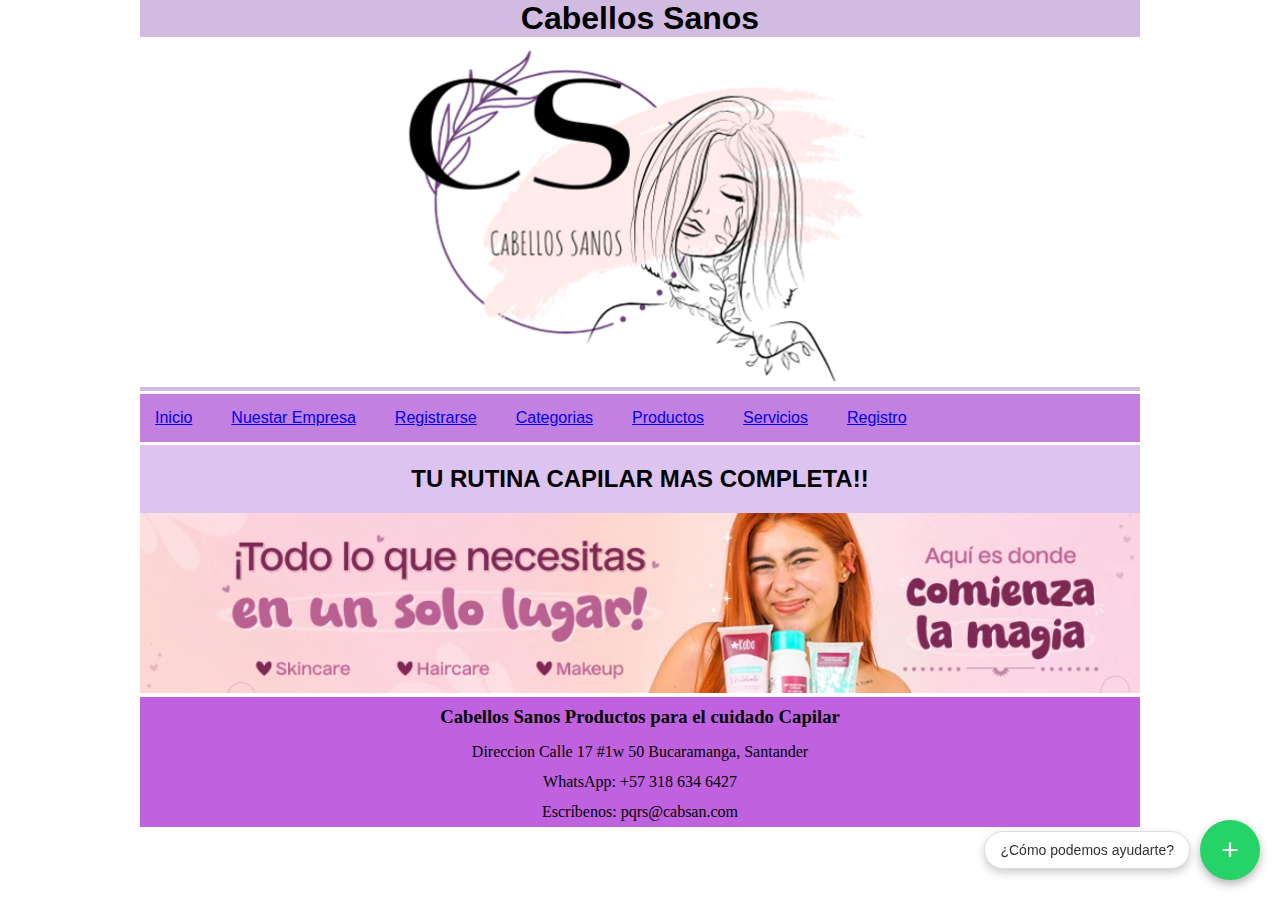
<file: index.html>
<!DOCTYPE html>
<html lang="en">
<head>
    <meta charset="UTF-8">
    <meta name="viewport" content="width=device-width, initial-scale=1.0">
    <title>CabelloSanos/inicio.com</title>
    <link rel="stylesheet" href="css/estilosinicio.css">
</head>
<body>
    <div>
        <header>
            <h1>Cabellos Sanos</h1>
            <img src="/Imagenes/logotipoCS.png" class="imagen-grande">
        </header>
        <nav>
            <ul>
                <li><a href="/paginas/menu.html">Inicio</a></li>
                <li><a href="/paginas/nosotros.html">Nuestar Empresa</a></li>
                <li><a href="/paginas/registro_usuarios.html">Registrarse</a></li>
                <li><a href="/paginas/categorias.html">Categorias</a></li>
                <li><a href="/paginas/Productos.html">Productos</a></li>
                <li><a href="/paginas/servicios.html">Servicios</a></li>
                <li class="dropdown">
                 <a href="#" class="dropbtn">Registro</a>
                 <ul class="dropdown-content">
                <li><a href="/paginas/registro_producto.html">Registro de producto</a></li>
                <li><a href="/paginas/registro_proveedor.html">Registro de proveedor</a></li>
                <li><a href="/paginas/registro_categoria.html">Registro de categoría</a></li>
                </ul>
                </li>
            </ul>
        </nav>
    
            <h2>TU RUTINA CAPILAR MAS COMPLETA!!</h2>
            <img src="/Imagenes/imagenpiepag.png" class="imagen-pequeña">
        <footer>
                <h3>Cabellos Sanos Productos para el cuidado Capilar</h3>
                <p>Direccion Calle 17 #1w 50 Bucaramanga, Santander</p>
                <p>WhatsApp: +57 318 634 6427</p>
                <p>Escríbenos: pqrs@cabsan.com</p>
        </footer>
              <div id="WIDGET-CHAT-UNICO" class="no-afectar">
              <div class="burbuja-texto">¿Cómo podemos ayudarte?</div>
               <a href="https://wa.me/tu-numero" target="_blank" class="boton-circular">
                 <span style="font-size: 30px; color: white;">+</span>
                 </a>
              </div>
    </div>
</body>
</html>
</file>
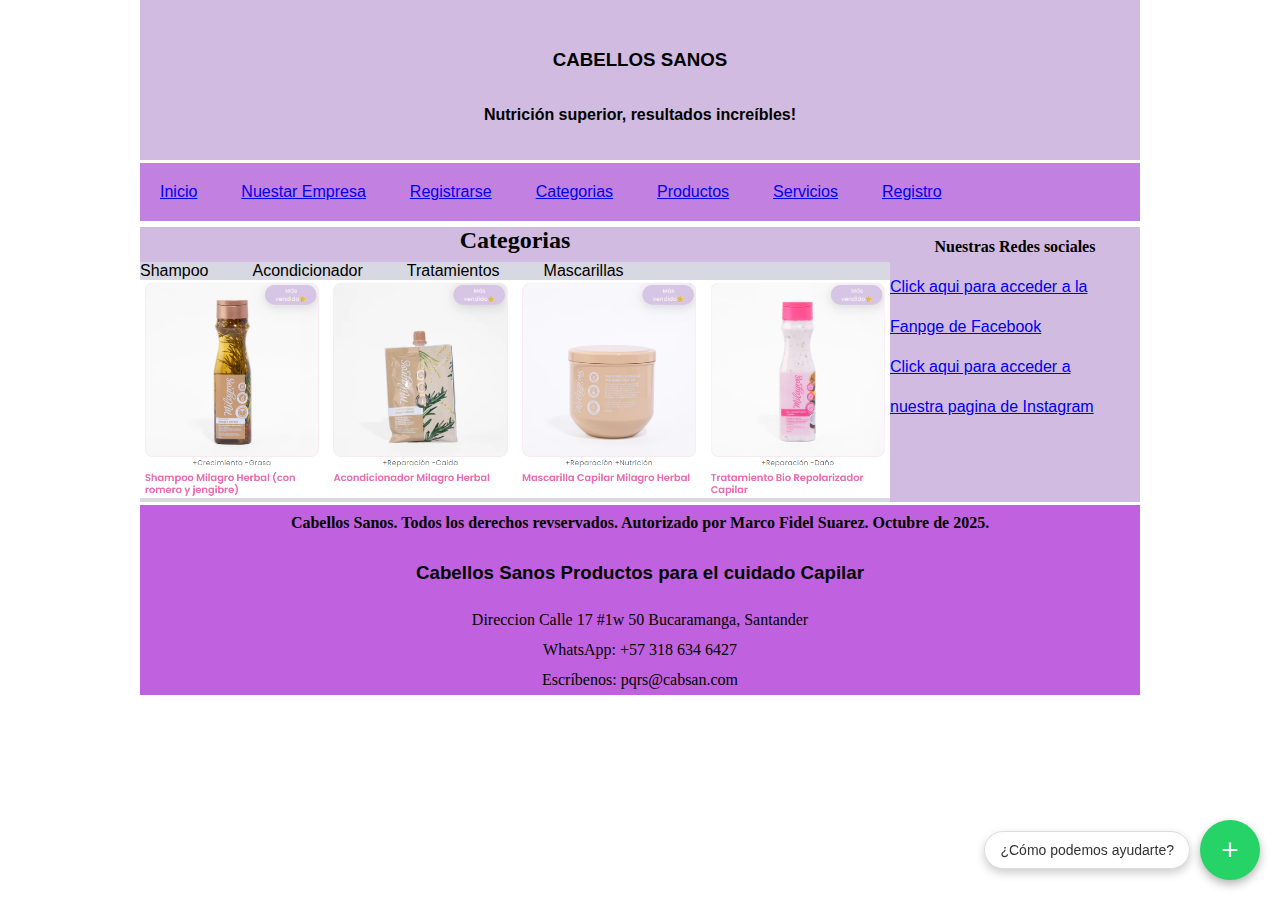
<file: paginas/categorias.html>
<!DOCTYPE html>
<html>
<head>
    <title>CabellosSanos</title>
    <link rel="stylesheet" href="/css/estiloscategorias.css">

</head>
<body>
    <div>
        <header>
            <h3>CABELLOS SANOS</h3>
            <h4>Nutrición superior, resultados increíbles!</h4>
        </header>
        <nav>
            <ul>
                <li><a href="/paginas/menu.html">Inicio</a></li>
                <li><a href="/paginas/nosotros.html">Nuestar Empresa</a></li>
                <li><a href="/paginas/registro_usuarios.html">Registrarse</a></li>
                <li><a href="/paginas/categorias.html">Categorias</a></li>
                <li><a href="/paginas/Productos.html">Productos</a></li>
                <li><a href="/paginas/servicios.html">Servicios</a></li>
                <li class="dropdown">
                 <a href="#" class="dropbtn">Registro</a>
                 <ul class="dropdown-content">
                <li><a href="/paginas/registro_producto.html">Registro de producto</a></li>
                <li><a href="/paginas/registro_proveedor.html">Registro de proveedor</a></li>
                <li><a href="/paginas/registro_categoria.html">Registro de categoría</a></li>
                </ul>
                </li>
            </ul>
         
        </nav>
        <section>
            <article>
                    <h2>Categorias</h2>
                    <ul>
                        <li>Shampoo</li>
                        <li>Acondicionador</li>
                        <li>Tratamientos</li>
                        <li>Mascarillas</li>
                    </ul>
                    <img src="/Imagenes/categorias.png" alt="">
            </article>
        </section>
        <aside>
            <h4>Nuestras Redes sociales</h4>
            <ul>
               <li><a href="https://www.facebook.com/CabellosSanos" target="_blank">Click aqui para acceder a la Fanpge de Facebook</a></li>
               <li><a href="https://www.Instagram.com/@CabellosSanos" target="_blank">Click aqui para acceder a nuestra pagina de Instagram</a></li>
            </ul>
        </aside>
        <footer>
            <h4>Cabellos Sanos. Todos los derechos revservados. Autorizado por Marco Fidel Suarez. Octubre de 2025.</h4>
                <h3>Cabellos Sanos Productos para el cuidado Capilar</h3>
                <p>Direccion Calle 17 #1w 50 Bucaramanga, Santander</p>
                <p>WhatsApp: +57 318 634 6427</p>
                <p>Escríbenos: pqrs@cabsan.com</p>

        </footer>
        <div id="WIDGET-CHAT-UNICO" class="no-afectar">
        <div class="burbuja-texto">¿Cómo podemos ayudarte?</div>
         <a href="https://wa.me/tu-numero" target="_blank" class="boton-circular">
         <span style="font-size: 30px; color: white;">+</span>
        </a>
        </div>
    </div>
    
</body>
</html>
</file>
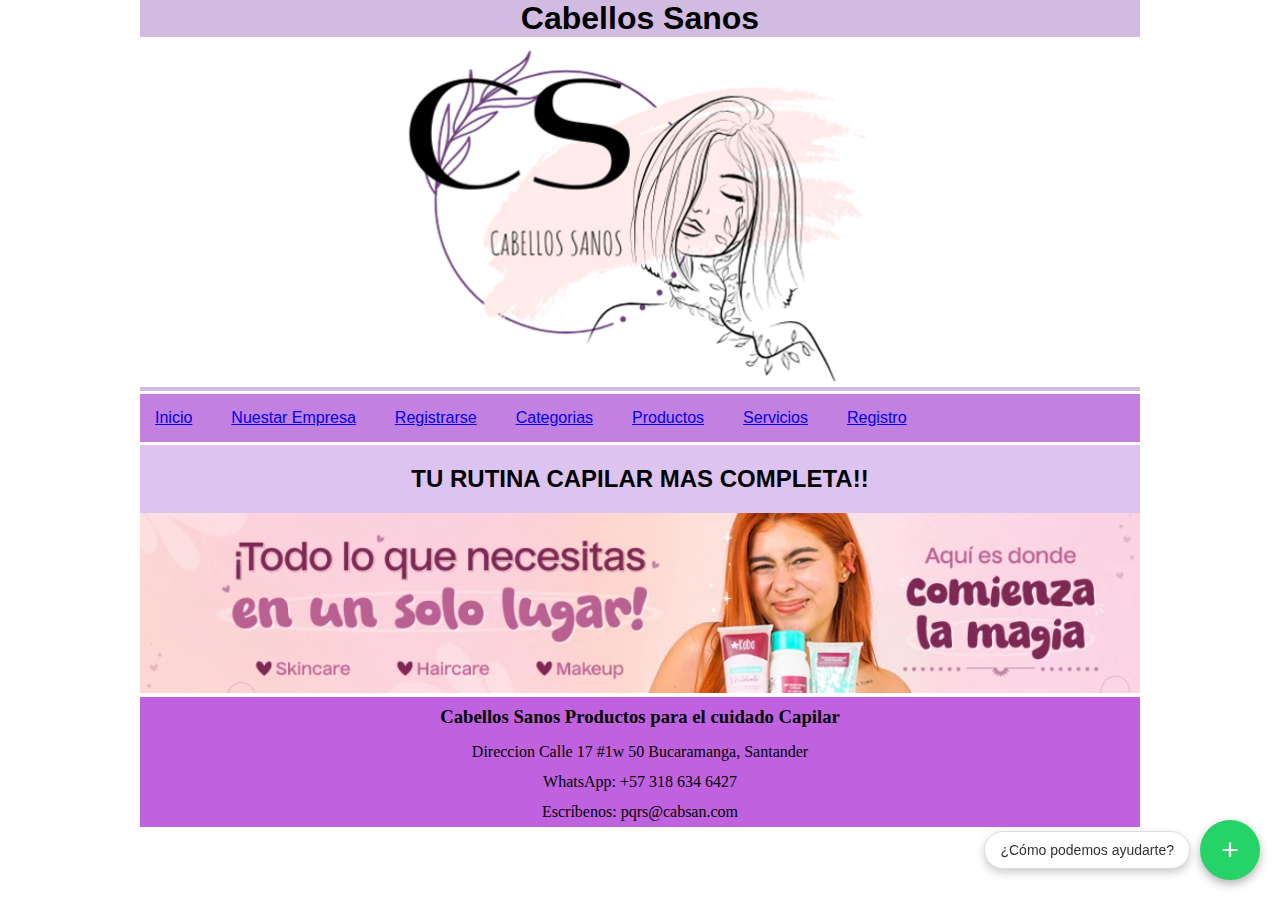
<file: paginas/menu.html>
<!DOCTYPE html>
<html lang="en">
<head>
    <meta charset="UTF-8">
    <meta name="viewport" content="width=device-width, initial-scale=1.0">
    <title>CabelloSanos/inicio.com</title>
    <link rel="stylesheet" href="/css/estilosinicio.css">
</head>
<body>
    <div>
        <header>
            <h1>Cabellos Sanos</h1>
            <img src="/Imagenes/logotipoCS.png" class="imagen-grande">
        </header>
        <nav>
            <ul>
                <li><a href="/paginas/menu.html">Inicio</a></li>
                <li><a href="/paginas/nosotros.html">Nuestar Empresa</a></li>
                <li><a href="/paginas/registro_usuarios.html">Registrarse</a></li>
                <li><a href="/paginas/categorias.html">Categorias</a></li>
                <li><a href="/paginas/Productos.html">Productos</a></li>
                <li><a href="/paginas/servicios.html">Servicios</a></li>
                <li class="dropdown">
                 <a href="#" class="dropbtn">Registro</a>
                 <ul class="dropdown-content">
                <li><a href="/paginas/registro_producto.html">Registro de producto</a></li>
                <li><a href="/paginas/registro_proveedor.html">Registro de proveedor</a></li>
                <li><a href="/paginas/registro_categoria.html">Registro de categoría</a></li>
                </ul>
                </li>
            </ul>
        </nav>
    
            <h2>TU RUTINA CAPILAR MAS COMPLETA!!</h2>
            <img src="/Imagenes/imagenpiepag.png" class="imagen-pequeña">
        <footer>
                <h3>Cabellos Sanos Productos para el cuidado Capilar</h3>
                <p>Direccion Calle 17 #1w 50 Bucaramanga, Santander</p>
                <p>WhatsApp: +57 318 634 6427</p>
                <p>Escríbenos: pqrs@cabsan.com</p>
        </footer>
              <div id="WIDGET-CHAT-UNICO" class="no-afectar">
              <div class="burbuja-texto">¿Cómo podemos ayudarte?</div>
               <a href="https://wa.me/tu-numero" target="_blank" class="boton-circular">
                 <span style="font-size: 30px; color: white;">+</span>
                 </a>
              </div>
    </div>
</body>
</html>
</file>
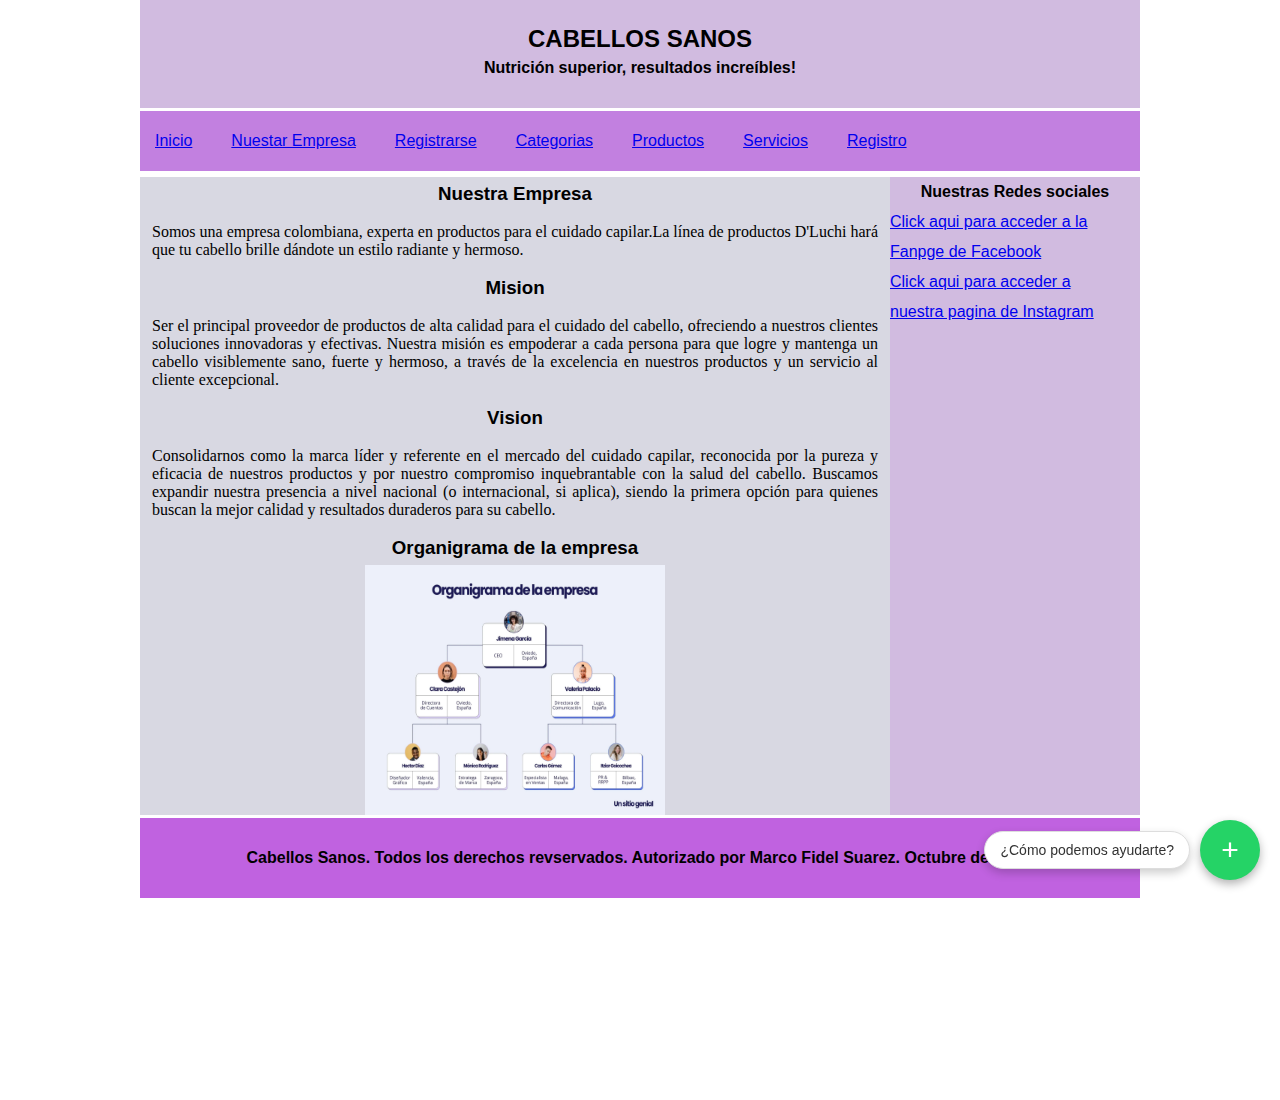
<file: paginas/nosotros.html>
<!DOCTYPE html>
<html>
<head>
    <title>CabellosSanos/nosotros.com</title>
    <link rel="stylesheet" href="/css/estilosnosotros.css">

</head>
<body>
    <div>
        <header>
            <h2>CABELLOS SANOS</h2>
            <h4>Nutrición superior, resultados increíbles!</h4>
        </header>
        <nav>
            <ul>
                <li><a href="/paginas/menu.html">Inicio</a></li>
                <li><a href="/paginas/nosotros.html">Nuestar Empresa</a></li>
                <li><a href="/paginas/registro_usuarios.html">Registrarse</a></li>
                <li><a href="/paginas/categorias.html">Categorias</a></li>
                <li><a href="/paginas/Productos.html">Productos</a></li>
                <li><a href="/paginas/servicios.html">Servicios</a></li>
                <li class="dropdown">
                 <a href="#" class="dropbtn">Registro</a>
                 <ul class="dropdown-content">
                <li><a href="/paginas/registro_producto.html">Registro de producto</a></li>
                <li><a href="/paginas/registro_proveedor.html">Registro de proveedor</a></li>
                <li><a href="/paginas/registro_categoria.html">Registro de categoría</a></li>
                </ul>
                </li>
            </ul>
        </nav>
        <section>
            <article>
                <h3>Nuestra Empresa</h3>
                <p>Somos una empresa colombiana, experta en productos para el cuidado capilar.La línea de productos D'Luchi hará que tu cabello brille dándote un estilo radiante y hermoso.</p>
            </article>
            <article>
                 <h3>Mision</h3>
                 <p>Ser el principal proveedor de productos de alta calidad para el cuidado del cabello, ofreciendo a nuestros clientes soluciones innovadoras y efectivas. Nuestra misión es empoderar a cada persona para que logre y mantenga un cabello visiblemente sano, fuerte y hermoso, a través de la excelencia en nuestros productos y un servicio al cliente excepcional.</p>
            </article>
            <article>
                  <h3>Vision</h3>
                  <p>Consolidarnos como la marca líder y referente en el mercado del cuidado capilar, reconocida por la pureza y eficacia de nuestros productos y por nuestro compromiso inquebrantable con la salud del cabello. Buscamos expandir nuestra presencia a nivel nacional (o internacional, si aplica), siendo la primera opción para quienes buscan la mejor calidad y resultados duraderos para su cabello.</p>
            </article>
            <article>
                  <h3>Organigrama de la empresa</h3>
                  <img src="/Imagenes/organigrama.webp" alt="">
            </article>
        </section>
        <aside>
            <h4>Nuestras Redes sociales</h4>
            <ul>
               <li><a href="https://www.facebook.com/CabellosSanos" target="_blank">Click aqui para acceder a la Fanpge de Facebook</a></li>
               <li><a href="https://www.Instagram.com/@CabellosSanos" target="_blank">Click aqui para acceder a nuestra pagina de Instagram</a></li>
            </ul>
        </aside>
        <footer>
            <h4>Cabellos Sanos. Todos los derechos revservados. Autorizado por Marco Fidel Suarez. Octubre de 2025.</h4>
        </footer>
        <div id="WIDGET-CHAT-UNICO" class="no-afectar">
        <div class="burbuja-texto">¿Cómo podemos ayudarte?</div>
         <a href="https://wa.me/tu-numero" target="_blank" class="boton-circular">
         <span style="font-size: 30px; color: white;">+</span>
        </a>
        </div>
    </div>
    
</body>
</html>
</file>
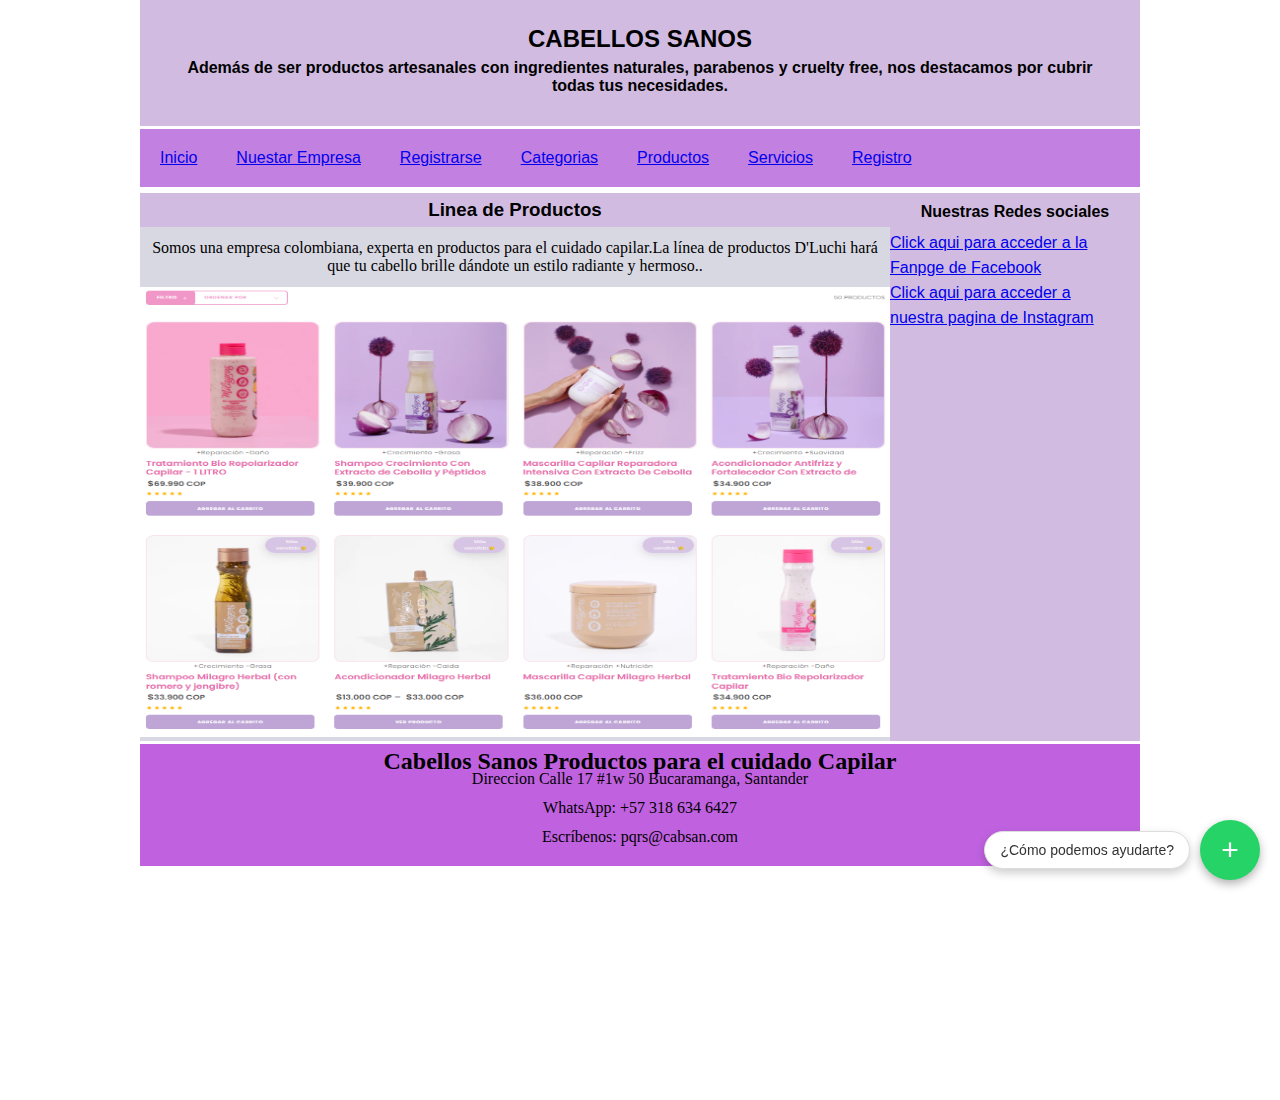
<file: paginas/Productos.html>
<!DOCTYPE html>
<html>
<head>
    <title>CabellosSanos/productos.com</title>
    <link rel="stylesheet" href="/css/estilosproductos.css">

</head>
<body>
    <div>
        <header>
            <h2>CABELLOS SANOS</h2>
            <h4>Además de ser productos artesanales con ingredientes naturales, parabenos y cruelty free, nos destacamos por cubrir todas tus necesidades.</h4>
        </header>
        <nav>
            <ul>
                <li><a href="/paginas/menu.html">Inicio</a></li>
                <li><a href="/paginas/nosotros.html">Nuestar Empresa</a></li>
                <li><a href="/paginas/registro_usuarios.html">Registrarse</a></li>
                <li><a href="/paginas/categorias.html">Categorias</a></li>
                <li><a href="/paginas/Productos.html">Productos</a></li>
                <li><a href="/paginas/servicios.html">Servicios</a></li>
                <li class="dropdown">
                 <a href="#" class="dropbtn">Registro</a>
                 <ul class="dropdown-content">
                <li><a href="/paginas/registro_producto.html">Registro de producto</a></li>
                <li><a href="/paginas/registro_proveedor.html">Registro de proveedor</a></li>
                <li><a href="/paginas/registro_categoria.html">Registro de categoría</a></li>
                </ul>
                </li>
            </ul>
        </nav>
        <section>
            <article>
                <h3>Linea de Productos</h3>
                <p>Somos una empresa colombiana, experta en productos para el cuidado capilar.La línea de productos D'Luchi hará que tu cabello brille dándote un estilo radiante y hermoso..</p>
            </article>
            <article>
                <img src="/Imagenes/productos.png">
            </article>
        </section>
        <aside>
            <h4>Nuestras Redes sociales</h4>
            <ul>
               <li><a href="https://www.facebook.com/CabellosSanos" target="_blank">Click aqui para acceder a la Fanpge de Facebook</a></li>
               <li><a href="https://www.Instagram.com/@CabellosSanos" target="_blank">Click aqui para acceder a nuestra pagina de Instagram</a></li>
            </ul>
        </aside>
    
        <footer>
            <h2>Cabellos Sanos Productos para el cuidado Capilar</h2>
                <p>Direccion Calle 17 #1w 50 Bucaramanga, Santander</p>
                <p>WhatsApp: +57 318 634 6427</p>
                <p>Escríbenos: pqrs@cabsan.com</p>
        </footer>
        <div id="WIDGET-CHAT-UNICO" class="no-afectar">
        <div class="burbuja-texto">¿Cómo podemos ayudarte?</div>
         <a href="https://wa.me/tu-numero" target="_blank" class="boton-circular">
         <span style="font-size: 30px; color: white;">+</span>
        </a>
        </div>
    </div>
</body>
</html>
</file>
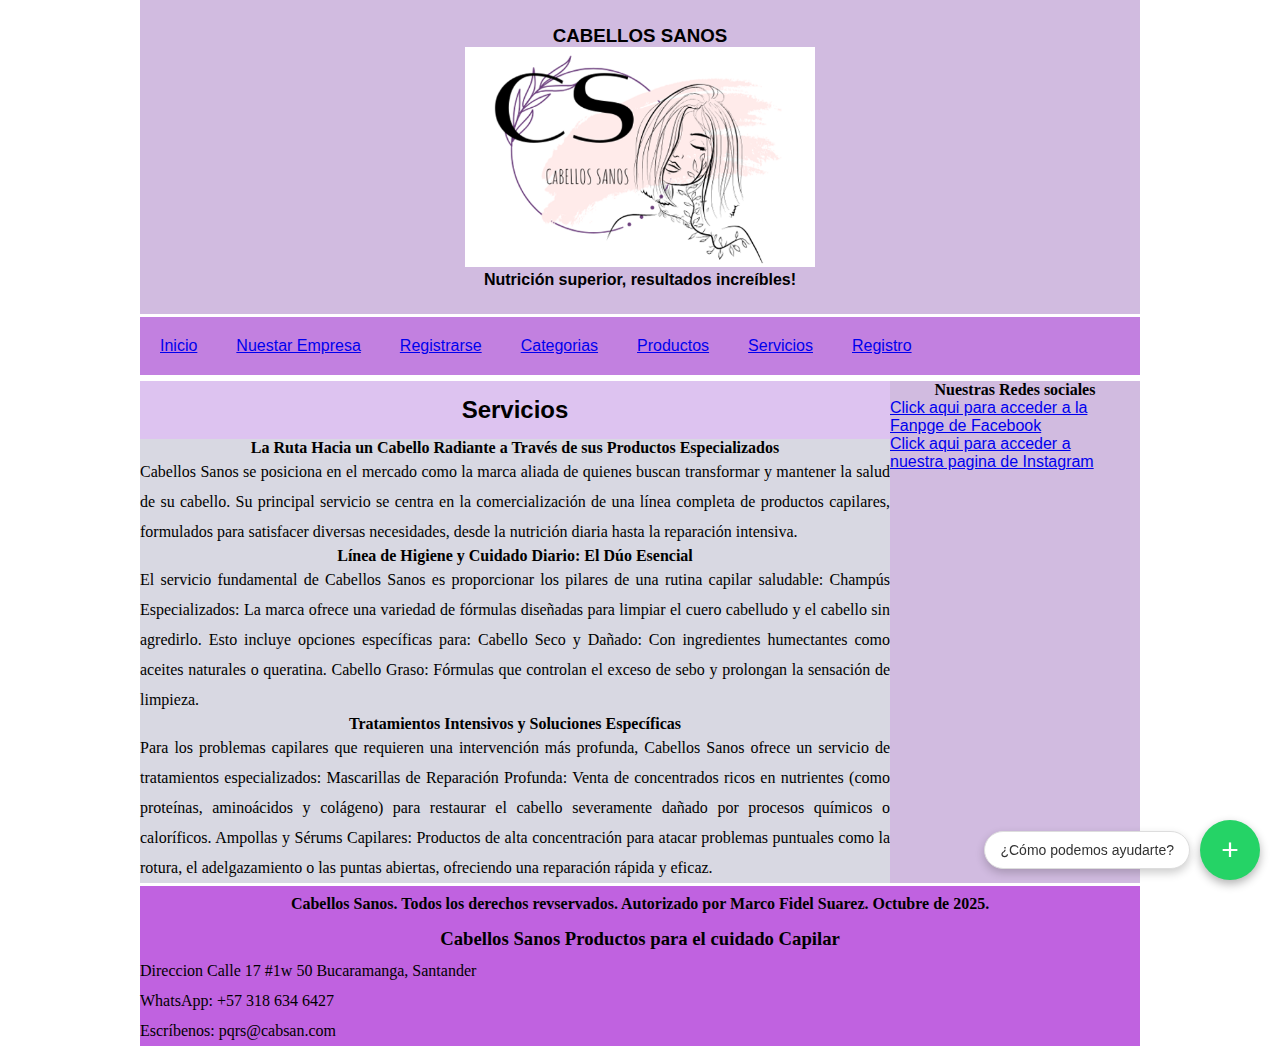
<file: paginas/servicios.html>
<!DOCTYPE html>
<html>
<head>
    <title>CabellosSanos/servicios.com</title>
    <link rel="stylesheet"href="/css/estilosservicios.css">
</head>
<body>
    <div>
        <header>
            <h3>CABELLOS SANOS</h3>
            <img src="/Imagenes/logotipoCS.png" alt="">
            <h4>Nutrición superior, resultados increíbles!</h4>
        </header>
        <nav>
            <ul>
                <li><a href="/paginas/menu.html">Inicio</a></li>
                <li><a href="/paginas/nosotros.html">Nuestar Empresa</a></li>
                <li><a href="/paginas/registro_usuarios.html">Registrarse</a></li>
                <li><a href="/paginas/categorias.html">Categorias</a></li>
                <li><a href="/paginas/Productos.html">Productos</a></li>
                <li><a href="/paginas/servicios.html">Servicios</a></li>
                <li class="dropdown">
                 <a href="#" class="dropbtn">Registro</a>
                 <ul class="dropdown-content">
                <li><a href="/paginas/registro_producto.html">Registro de producto</a></li>
                <li><a href="/paginas/registro_proveedor.html">Registro de proveedor</a></li>
                <li><a href="/paginas/registro_categoria.html">Registro de categoría</a></li>
                </ul>
                </li>
            </ul>
        </nav>
        <section>
            <article>
                    <h2>Servicios</h2>
                    <h4>La Ruta Hacia un Cabello Radiante a Través de sus Productos Especializados</h4>
                    <p>Cabellos Sanos se posiciona en el mercado como la marca aliada de quienes buscan transformar y mantener la salud de su cabello. Su principal servicio se centra en la comercialización de una línea completa de productos capilares, formulados para satisfacer diversas necesidades, desde la nutrición diaria hasta la reparación intensiva.</p>
                    <h4>Línea de Higiene y Cuidado Diario: El Dúo Esencial</h4>
                    <p>El servicio fundamental de Cabellos Sanos es proporcionar los pilares de una rutina capilar saludable:
                       Champús Especializados: La marca ofrece una variedad de fórmulas diseñadas para limpiar el cuero cabelludo y el cabello sin agredirlo. Esto incluye opciones específicas para:
                       Cabello Seco y Dañado: Con ingredientes humectantes como aceites naturales o queratina.
                       Cabello Graso: Fórmulas que controlan el exceso de sebo y prolongan la sensación de limpieza.</p>
                    <h4>Tratamientos Intensivos y Soluciones Específicas</h4>
                    <p>Para los problemas capilares que requieren una intervención más profunda, Cabellos Sanos ofrece un servicio de tratamientos especializados:
                       Mascarillas de Reparación Profunda: Venta de concentrados ricos en nutrientes (como proteínas, aminoácidos y colágeno) para restaurar el cabello severamente dañado por procesos químicos o caloríficos.
                       Ampollas y Sérums Capilares: Productos de alta concentración para atacar problemas puntuales como la rotura, el adelgazamiento o las puntas abiertas, ofreciendo una reparación rápida y eficaz.</p>
            </article>
        </section>
        <aside>
            <h4>Nuestras Redes sociales</h4>
            <ul>
               <li><a href="https://www.facebook.com/CabellosSanos" target="_blank">Click aqui para acceder a la Fanpge de Facebook</a></li>
               <li><a href="https://www.Instagram.com/@CabellosSanos" target="_blank">Click aqui para acceder a nuestra pagina de Instagram</a></li>
            </ul>
        </aside>
        <footer>
            <h4>Cabellos Sanos. Todos los derechos revservados. Autorizado por Marco Fidel Suarez. Octubre de 2025.</h4>
                <h3>Cabellos Sanos Productos para el cuidado Capilar</h3>
                <p>Direccion Calle 17 #1w 50 Bucaramanga, Santander</p>
                <p>WhatsApp: +57 318 634 6427</p>
                <p>Escríbenos: pqrs@cabsan.com</p>
        </footer>
        <div id="WIDGET-CHAT-UNICO" class="no-afectar">
        <div class="burbuja-texto">¿Cómo podemos ayudarte?</div>
         <a href="https://wa.me/tu-numero" target="_blank" class="boton-circular">
         <span style="font-size: 30px; color: white;">+</span>
        </a>
        </div>
    </div>
</body>
</html>
</file>
<file: css/estilosinicio.css>
*{
   margin: 0%;
   padding: 0%;
}

div{
    width: 1000px;
    height: 800px;
    background: #FFFFFF
    border 2px solid #E9D7FA
    padding 10px;
    margin: auto;
}

header{
    background: #D1BBE0;
    text-align: center;
    padding: 0px;
    font-family: arial;
    object-fit: cover;
}

.imagen-grande{
    width: 1000px;
    height: 350px;
    object-fit: cover;
}

nav{
    background: #C280E0;
    color: #CBCEE3;
    margin: 3px 0px;
    padding: 15px;
}

.dropdown {
  position: relative;
  display: inline-block;
}

.dropdown-content {
  display: none;
  position: absolute;
  background-color: #facefc;
  min-width: 180px;
  box-shadow: 0px 8px 16px rgba(0,0,0,0.2);
  z-index: 1000;
  list-style: none;
  padding: 0;
  margin: 0;
}

.dropdown-content li a {
  color: #333;
  padding: 10px 15px;
  text-decoration: none;
  display: block;
}

.dropdown-content li a:hover {
  background-color: #de93fc;
}

.dropdown:hover .dropdown-content {
  display: block;
}

li{
    list-style: none;
    margin-right: 35px;
    display: inline-block;
    color: #FFFFFF
    padding 0px 10px;
    font-family: Arial;
}

section{
    background: #D8D8E2;
    margin: 3px 0px;
    padding: 0px;
    margin-bottom: 0px;
    width: 750px;
    float: left;
}

h2{
    background-color: #DDC3F0;
    text-align: center;
    font-family: Arial;
    padding: 20px;
}

p{
    text-align: center;
    font-family: Times New Roman;
    line-height: 30px;
}

.imagen-pequeña{
    width: 1000px;
    height: 180px;
    object-fit: cover;
}

#WIDGET-CHAT-UNICO {
    all: unset !important;
    position: fixed !important;
    bottom: 20px !important;
    right: 20px !important;
    display: flex !important;
    align-items: center !important;
    z-index: 2147483647 !important;
    font-family: sans-serif !important;
}

#WIDGET-CHAT-UNICO div {
    all: unset !important;
    display: block !important;
    box-sizing: border-box !important;
}

#WIDGET-CHAT-UNICO .burbuja-texto {
    background-color: white !important;
    color: #333 !important;
    padding: 10px 15px !important;
    border-radius: 20px !important;
    box-shadow: 0 4px 10px rgba(0,0,0,0.2) !important;
    margin-right: 10px !important;
    font-size: 14px !important;
    border: 1px solid #ddd !important;
}

#WIDGET-CHAT-UNICO .boton-circular {
    all: unset !important;
    width: 60px !important;
    height: 60px !important;
    background-color: #25D366 !important;
    border-radius: 50% !important;
    display: flex !important;
    justify-content: center !important;
    align-items: center !important;
    cursor: pointer !important;
    box-shadow: 0 4px 10px rgba(0,0,0,0.3) !important;
}

footer{
    background: #C062E0;
    text-align: center;
    color: #000000;
    clear: both;
    padding: 0px;
    line-height: 40px;
}
</file>
<file: css/estiloscategorias.css>
*{
   margin: 0%;
   padding: 0%;
}

div{
    width: 1000px;
    height: 800px;
    background: #FFFFFF
    border 2px solid #E9D7FA
    padding 10px;
    margin: auto;
}

header{
    background: #D1BBE0;
    text-align: center;
    padding: 25px;
    font-family: arial;
    object-fit: cover;
    line-height: 40px;
}

nav{
    background: #C280E0;
    color: #CBCEE3;
    margin: 3px 0px;
    padding: 20px;
}

.dropdown {
  position: relative;
  display: inline-block;
}
.dropdown-content {
  display: none;
  position: absolute;
  background-color: #facefc;
  min-width: 180px;
  box-shadow: 0px 8px 16px rgba(0,0,0,0.2);
  z-index: 1000;
  list-style: none;
  padding: 0;
  margin: 0;
}

.dropdown-content li a {
  color: #333;
  padding: 10px 15px;
  text-decoration: none;
  display: block;
}

.dropdown-content li a:hover {
  background-color: #de93fc;
}

.dropdown:hover .dropdown-content {
  display: block;
}

li{
    list-style: none;
    margin-right: 40px;
    display: inline-block;
    color: #FFFFFF
    padding 0px 10px;
    font-family: Arial;
}

section{
    background: #D8D8E2;
    margin: 3px 0px;
    padding: 0px;
    margin-bottom: 0px;
    width: 750px;
    height: 580;
    float: left;
}
h2{
    background: #D1BBE0;
    text-align: center;
    width: 1000;
    height: 35px
}

h3{
    text-align: center;
    font-family: Arial;
    padding: 15px;
}

h4{
    text-align: center;
}

p{
    text-align: center;
    font-family: Times New Roman;
    line-height: 30px;
}

img{
    width: 750px;
    height: auto;
    object-fit: cover;
}

aside{
    background: #D1BBE0;
    margin: 3px 0px;
    padding: 0px;
    width: 250px;
    float: right;
    height: 275px;
    line-height: 40px;
}

#WIDGET-CHAT-UNICO {
    all: unset !important;
    position: fixed !important;
    bottom: 20px !important;
    right: 20px !important;
    display: flex !important;
    align-items: center !important;
    z-index: 2147483647 !important;
    font-family: sans-serif !important;
}

#WIDGET-CHAT-UNICO div {
    all: unset !important;
    display: block !important;
    box-sizing: border-box !important;
}

#WIDGET-CHAT-UNICO .burbuja-texto {
    background-color: white !important;
    color: #333 !important;
    padding: 10px 15px !important;
    border-radius: 20px !important;
    box-shadow: 0 4px 10px rgba(0,0,0,0.2) !important;
    margin-right: 10px !important;
    font-size: 14px !important;
    border: 1px solid #ddd !important;
}

#WIDGET-CHAT-UNICO .boton-circular {
    all: unset !important;
    width: 60px !important;
    height: 60px !important;
    background-color: #25D366 !important;
    border-radius: 50% !important;
    display: flex !important;
    justify-content: center !important;
    align-items: center !important;
    cursor: pointer !important;
    box-shadow: 0 4px 10px rgba(0,0,0,0.3) !important;
}
footer{
    background: #C062E0;
    text-align: center;
    color: #000000;
    clear: both;
    padding: 0px;
    line-height: 35px;
}
</file>
<file: css/estilosnosotros.css>
*{
   margin: 0%;
   padding: 0%;
}

div{
    width: 1000px;
    height: 1100px;
    background: #FFFFFF
    border 2px solid #E9D7FA
    padding 10px;
    margin: auto;
}

header{
    background: #D1BBE0;
    text-align: center;
    padding: 25px;
    font-family: arial;
}

nav{
    background: #C280E0;
    color: #CBCEE3;
    margin: 3px 0px;
    padding: 15px;
}

.dropdown {
  position: relative;
  display: inline-block;
}
.dropdown-content {
  display: none;
  position: absolute;
  background-color: #facefc;
  min-width: 180px;
  box-shadow: 0px 8px 16px rgba(0,0,0,0.2);
  z-index: 1000;
  list-style: none;
  padding: 0;
  margin: 0;
}

.dropdown-content li a {
  color: #333;
  padding: 10px 15px;
  text-decoration: none;
  display: block;
}

.dropdown-content li a:hover {
  background-color: #de93fc;
}

.dropdown:hover .dropdown-content {
  display: block;
}
li{
    list-style: none;
    margin-right: 35px;
    display: inline-block;
    color: #FFFFFF
    padding 0px 10px;
    line-height: 30px;
    font-family: Arial;
}

section{
    background: #D8D8E2;
    margin: 3px 0px;
    padding: 0px;
    margin-bottom: 0px;
    width: 750px;
    float: left;
}

h3{
    text-align: center;
    font-family: arial;
    padding: 6px;
}

h4{
    text-align: center;
    font-family: arial;
    padding: 6px;
}

p{
    text-align: justify;
    font-family: Times New Roman;
    padding: 12px;
}

img{
    display: block;
    width: 300px;
    height: 250px;
    margin-left: auto;
    margin-right: auto;
    justify-content: center;
}

aside{
    background: #D1BBE0;
    margin: 3px 0px;
    padding: 0px;
    width: 250px;
    float: right;
    height: 638px;
}

#WIDGET-CHAT-UNICO {
    all: unset !important;
    position: fixed !important;
    bottom: 20px !important;
    right: 20px !important;
    display: flex !important;
    align-items: center !important;
    z-index: 2147483647 !important;
    font-family: sans-serif !important;
}

#WIDGET-CHAT-UNICO div {
    all: unset !important;
    display: block !important;
    box-sizing: border-box !important;
}

#WIDGET-CHAT-UNICO .burbuja-texto {
    background-color: white !important;
    color: #333 !important;
    padding: 10px 15px !important;
    border-radius: 20px !important;
    box-shadow: 0 4px 10px rgba(0,0,0,0.2) !important;
    margin-right: 10px !important;
    font-size: 14px !important;
    border: 1px solid #ddd !important;
}

#WIDGET-CHAT-UNICO .boton-circular {
    all: unset !important;
    width: 60px !important;
    height: 60px !important;
    background-color: #25D366 !important;
    border-radius: 50% !important;
    display: flex !important;
    justify-content: center !important;
    align-items: center !important;
    cursor: pointer !important;
    box-shadow: 0 4px 10px rgba(0,0,0,0.3) !important;
}
footer{
    background: #C062E0;
    text-align: center;
    color: #000000;
    clear: both;
    padding: 25px;
}
</file>
<file: css/estilosproductos.css>
*{
   margin: 0%;
   padding: 0%;
}

div{
    width: 1000px;
    height: 1100px;
    background: #FFFFFF
    border 2px solid #E9D7FA
    padding 10px;
    margin: auto;
}

header{
    background: #D1BBE0;
    text-align: center;
    padding: 25px;
    font-family: arial;
}

nav{
    background: #C280E0;
    color: #CBCEE3;
    margin: 3px 0px;
    padding: 20px;
}

.dropdown {
  position: relative;
  display: inline-block;
}
.dropdown-content {
  display: none;
  position: absolute;
  background-color: #facefc;
  min-width: 180px;
  box-shadow: 0px 8px 16px rgba(0,0,0,0.2);
  z-index: 1000;
  list-style: none;
  padding: 0;
  margin: 0;
}

.dropdown-content li a {
  color: #333;
  padding: 10px 15px;
  text-decoration: none;
  display: block;
}

.dropdown-content li a:hover {
  background-color: #de93fc;
}

.dropdown:hover .dropdown-content {
  display: block;
}

li{
    list-style: none;
    margin-right: 35px;
    display: inline-block;
    color: #FFFFFF
    padding 0px 10px;
    font-family: Arial;
}

section{
    background: #D8D8E2;
    margin: 3px 0px;
    padding: 0px;
    margin-bottom: 0px;
    width: 750px;
    float: left;
}

h3{
    background: #D1BBE0;
    text-align: center;
    font-family: arial;
    padding: 6px;
}

h4{
    text-align: center;
    font-family: arial;
    padding: 6px;
}

p{
    text-align: center;
    font-family: Times New Roman;
    padding: 12px;
}

img{
    width: 750px;
    height: 450px;
    justify-content: center;
}

aside{
    background: #D1BBE0;
    margin: 3px 0px;
    padding: 0px;
    width: 250px;
    float: right;
    height: 548px;
    line-height: 25px;
}

#WIDGET-CHAT-UNICO {
    all: unset !important;
    position: fixed !important;
    bottom: 20px !important;
    right: 20px !important;
    display: flex !important;
    align-items: center !important;
    z-index: 2147483647 !important;
    font-family: sans-serif !important;
}

#WIDGET-CHAT-UNICO div {
    all: unset !important;
    display: block !important;
    box-sizing: border-box !important;
}

#WIDGET-CHAT-UNICO .burbuja-texto {
    background-color: white !important;
    color: #333 !important;
    padding: 10px 15px !important;
    border-radius: 20px !important;
    box-shadow: 0 4px 10px rgba(0,0,0,0.2) !important;
    margin-right: 10px !important;
    font-size: 14px !important;
    border: 1px solid #ddd !important;
}

#WIDGET-CHAT-UNICO .boton-circular {
    all: unset !important;
    width: 60px !important;
    height: 60px !important;
    background-color: #25D366 !important;
    border-radius: 50% !important;
    display: flex !important;
    justify-content: center !important;
    align-items: center !important;
    cursor: pointer !important;
    box-shadow: 0 4px 10px rgba(0,0,0,0.3) !important;
}

footer{
    background: #C062E0;
    text-align: center;
    color: #000000;
    clear: both;
    padding: 15px;
    line-height: 5px;
}
</file>
<file: css/estilosservicios.css>
*{
   margin: 0%;
   padding: 0%;
}

div{
    width: 1000px;
    height: 800px;
    background: #FFFFFF
    border 2px solid #E9D7FA
    padding 10px;
    margin: auto;
}

header{
    background: #D1BBE0;
    text-align: center;
    padding: 25px;
    font-family: arial;
    object-fit: cover;
}

nav{
    background: #C280E0;
    color: #CBCEE3;
    margin: 3px 0px;
    padding: 20px;
}
.dropdown {
  position: relative;
  display: inline-block;
}
.dropdown-content {
  display: none;
  position: absolute;
  background-color: #facefc;
  min-width: 180px;
  box-shadow: 0px 8px 16px rgba(0,0,0,0.2);
  z-index: 1000;
  list-style: none;
  padding: 0;
  margin: 0;
}

.dropdown-content li a {
  color: #333;
  padding: 10px 15px;
  text-decoration: none;
  display: block;
}

.dropdown-content li a:hover {
  background-color: #de93fc;
}

.dropdown:hover .dropdown-content {
  display: block;
}


li{
    list-style: none;
    margin-right: 35px;
    display: inline-block;
    color: #FFFFFF
    padding 0px 10px;
    font-family: Arial;
}

section{
    background: #D8D8E2;
    margin: 3px 0px;
    padding: 0px;
    margin-bottom: 0px;
    width: 750px;
    float: left;
}

h2{
    background-color: #DDC3F0;
    text-align: center;
    font-family: Arial;
    padding: 15px;
}

h4{
    text-align: center;
}

p{
    text-align: justify;
    font-family: 'Times New Roman', Times, serif;
    line-height: 30px;
}

img{
    width: 350px;
    height: 220px;
    object-fit: cover;
}

aside{
    background: #D1BBE0;
    margin: 3px 0px;
    padding: 0px;
    width: 250px;
    float: right;
    height: 502px;
}

#WIDGET-CHAT-UNICO {
    all: unset !important;
    position: fixed !important;
    bottom: 20px !important;
    right: 20px !important;
    display: flex !important;
    align-items: center !important;
    z-index: 2147483647 !important;
    font-family: sans-serif !important;
}

#WIDGET-CHAT-UNICO div {
    all: unset !important;
    display: block !important;
    box-sizing: border-box !important;
}

#WIDGET-CHAT-UNICO .burbuja-texto {
    background-color: white !important;
    color: #333 !important;
    padding: 10px 15px !important;
    border-radius: 20px !important;
    box-shadow: 0 4px 10px rgba(0,0,0,0.2) !important;
    margin-right: 10px !important;
    font-size: 14px !important;
    border: 1px solid #ddd !important;
}

#WIDGET-CHAT-UNICO .boton-circular {
    all: unset !important;
    width: 60px !important;
    height: 60px !important;
    background-color: #25D366 !important;
    border-radius: 50% !important;
    display: flex !important;
    justify-content: center !important;
    align-items: center !important;
    cursor: pointer !important;
    box-shadow: 0 4px 10px rgba(0,0,0,0.3) !important;
}

footer{
    background: #C062E0;
    text-align: center;
    color: #000000;
    clear: both;
    padding: 0px;
    line-height: 35px;
}
</file>
